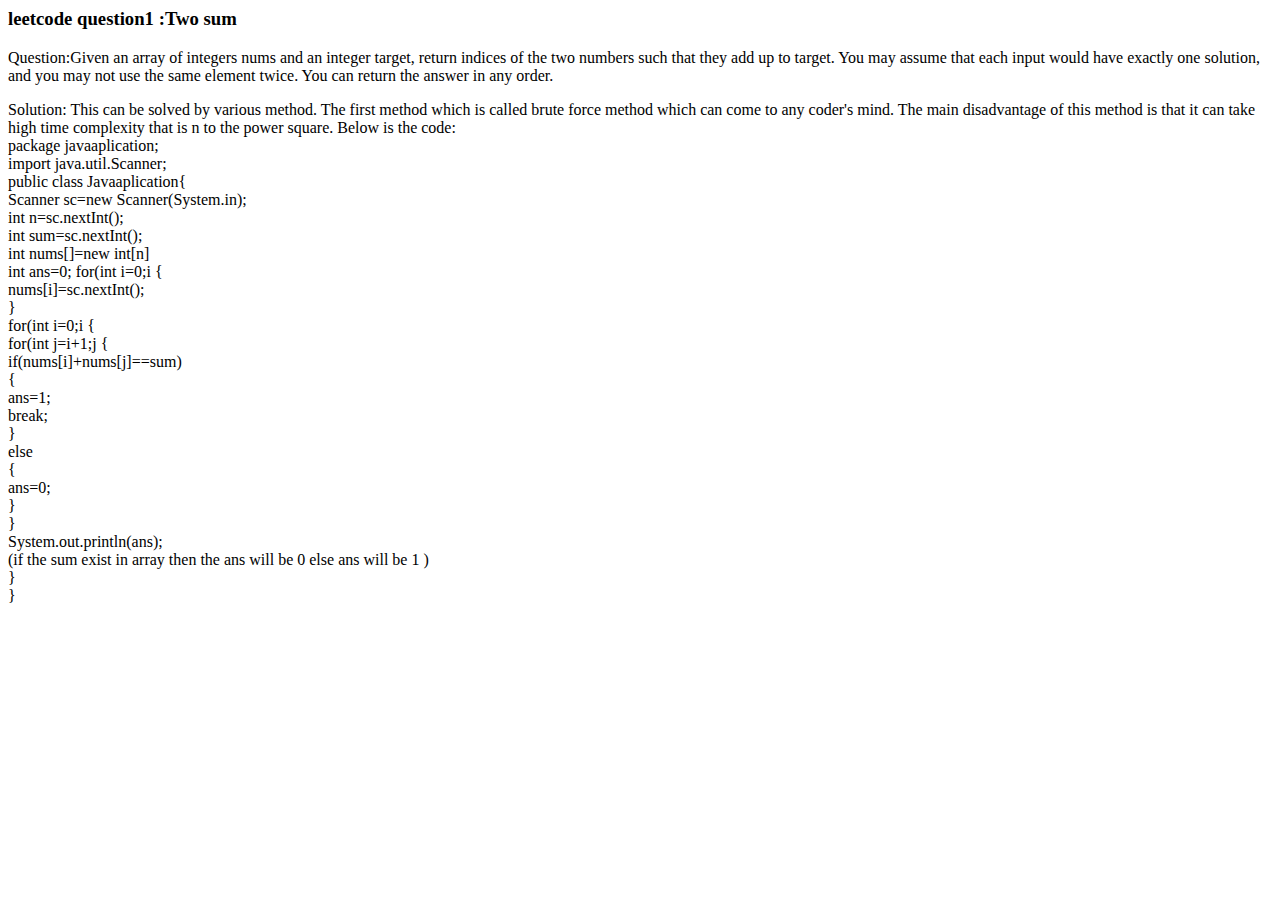
<file: coding.html>
<html>
    <head>
        <title>
            QUESTIONS
        </title>
    </head>
    <body>
        <h3>leetcode question1 :Two sum</h3>
        <p>Question:Given an array of integers nums and an integer target, return indices of the two numbers such that they add up to target.
            You may assume that each input would have exactly one solution, and you may not use the same element twice.
             You can return the answer in any order.</p>
        <p>Solution:
            This can be solved by various method.
            The first method which is called brute force method which can come to any coder's mind.
            The main disadvantage of this method is that it can take high time complexity that is n to the power square.
            Below is the code:<br>
            package javaaplication;<br>
            import java.util.Scanner;<br>
            public class Javaaplication{<br>
                Scanner sc=new Scanner(System.in);<br>
                int n=sc.nextInt();<br>
                int sum=sc.nextInt();<br>
                int nums[]=new int[n]<br>
                int ans=0;
                for(int i=0;i<n;i++)<br>
                {<br>
                    nums[i]=sc.nextInt();<br>
                }<br>
                for(int i=0;i<n;i++)<br>
                {<br>
                    for(int j=i+1;j<n;j++)<br>
                    {<br>
                        if(nums[i]+nums[j]==sum)<br>
                        {<br>
                           ans=1; <br>
                           break;<br>
                        }<br>
                        else<br>
                        {<br>
                            ans=0;<br>
                        }<br>
                    }<br>
                    System.out.println(ans);<br> (if the sum exist in array then the ans will be 0 else ans will be 1 )<br>
                }<br>
            }<br>
        </p>
    </body>
</html>
</file>
